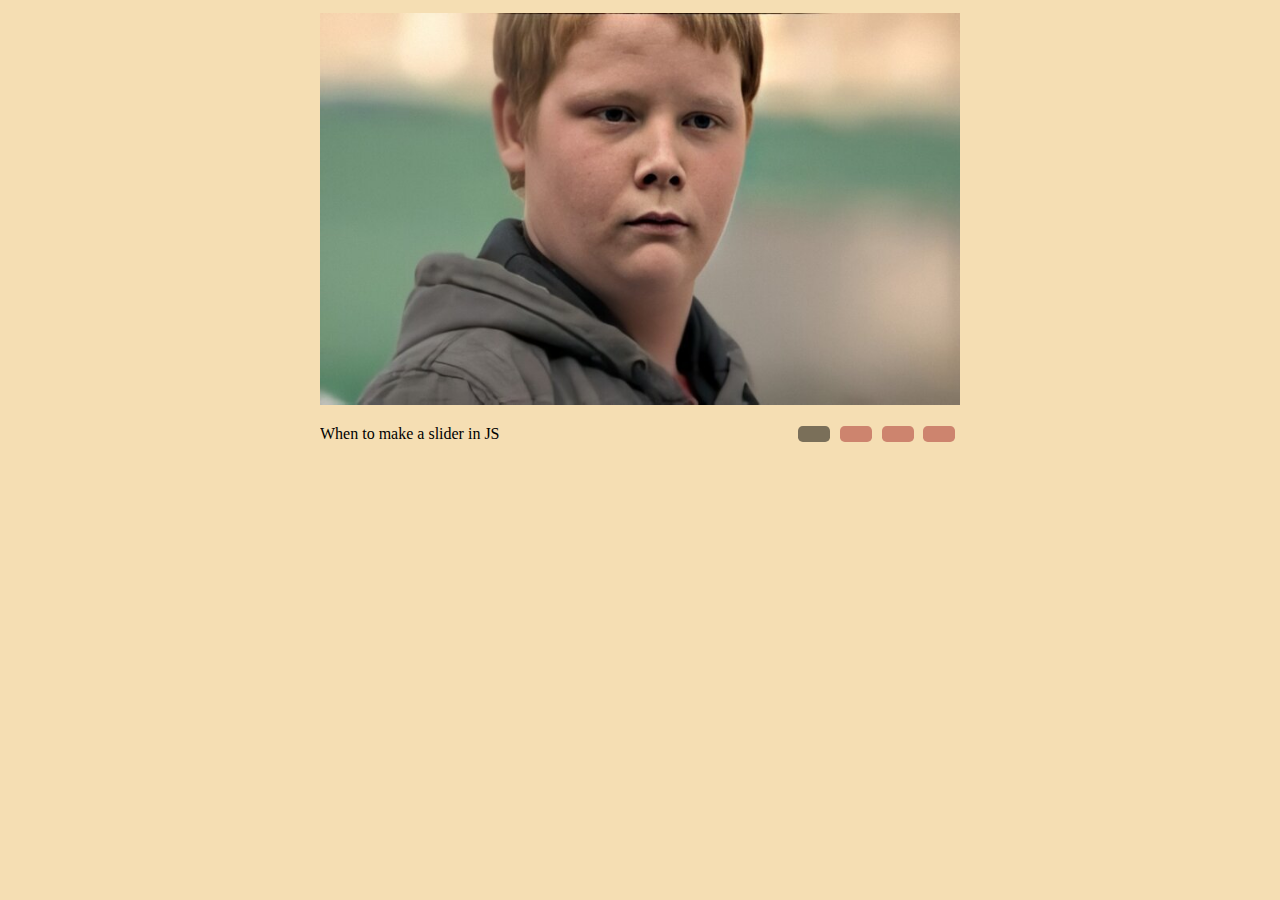
<file: index.html>
<!DOCTYPE html>
<html lang="en">
<head>
	<title>CSSMEMSLIDER</title>
	<link rel="stylesheet" href="css/style.css">
	<meta charset="UTF-8">
	<meta name="viewport" content="width=device-width, initial-scale=1, shrink-to-fit=no">
	<link type="Image/x-icon" href="img/favicon.ico" rel="icon">
</head>
<body >

<div class="wrap">
    <input type="radio" name="rad" id="r1" checked>
    <input type="radio" name="rad" id="r2">
    <input type="radio" name="rad" id="r3">
    <input type="radio" name="rad" id="r4">

    <div class="slider middle">

        <div class="slides">    

            <div class="slide s1"><img src="img/1.jpg" alt="1"></div>
            <div class="slide"><img src="img/2.jpg" alt="2"></div>
            <div class="slide"><img src="img/3.jpg" alt="3"></div>
            <div class="slide"><img src="img/4.jpg" alt="4"></div>

        </div>

    </div>

    <div class="wraptext">

        <div class="txwa">
            <div class="textwrap">
                <div class="slide s2"><p>When to make a slider in JS</p></div>
                <div class="slide"><p>Easier Easier</p></div>
                <div class="slide"><p>...And then on CSS</p></div>
                <div class="slide"><p>sereosly?</p></div>
            </div>
        </div>

        <div class="navigation">
            <label for="r1" class="bar b1"></label>
            <label for="r2" class="bar b2"></label>
            <label for="r3" class="bar b3"></label>
            <label for="r4" class="bar b4"></label>
        </div>

    </div>
</div>


</body>
</html>
</file>
<file: css/style.css>
/*-------------------- начало обнуление */
*{
	padding: 0;
	margin: 0;
}
/*-------------------- обнуление */

body{
    background-color: wheat ;
}

.wrap{
    max-width: 50vw;
    margin: 1% auto;
}

.slider{
    max-width: 60vw;
    overflow: hidden;
    margin: auto;
}

.navigation{
    display: flex;
}

.bar{
    width: 2em;
    height: 1em;
    cursor: pointer;
    background-color: brown;
    opacity: .5;
    border-radius: 0.3em;
    transition: all .4s ease;
    margin: .3em;
}

.bar:hover{
    opacity: 1;
    transform: scale(1.1);
}

.bar:active{
 background-color: blue;
}

input[name="rad"]{
    display: none;
}


.slides, .textwrap{
    width: 400%;
    height: 100%;
    display: flex;
}

.slide{
    width: 25%;
    transition: all .6s ease;
}

.slide img{
    width: 100%;
    height: 100%;
}


#r1:checked ~ .middle .s1{
    margin-left: 0;
}
#r2:checked ~ .middle .s1{
    margin-left: -25%;
}
#r3:checked ~ .middle .s1{
    margin-left: -50%;
}
#r4:checked ~ .middle .s1{
    margin-left: -75%;
}


#r1:checked ~ .wraptext .s2{
    margin-left: 0;
}
#r2:checked ~ .wraptext .s2{
    margin-left: -25%;
}
#r3:checked ~ .wraptext .s2{
    margin-left: -50%;
}
#r4:checked ~ .wraptext .s2{
    margin-left: -75%;
}


#r1:checked ~ .wraptext .b1{
    background-color: black;
}
#r2:checked ~ .wraptext .b2{
    background-color: black;
}
#r3:checked ~ .wraptext .b3{
    background-color: black;
}
#r4:checked ~ .wraptext .b4{
    background-color: black;
}

.wraptext{
    margin-top: 1em;
    display: flex;
    flex-direction: row;
    justify-content: space-between;
    align-items: center;
}

.txwa{
    max-width: 25vw;
    max-height: 10vh;
    overflow: hidden;
}

@media screen and (max-width: 600px) {
    .wraptext{
        flex-direction: column-reverse;
        gap: 1em;
    }
    .navigation{
        justify-content: center;
    }
    .txwa{
        max-width: 50vw;
        max-height: 10vh;
        overflow: hidden;
    }
}

@media screen and (max-width: 365px) {
    .slide p{
        font-size: 0.8rem;
    }
}
</file>
